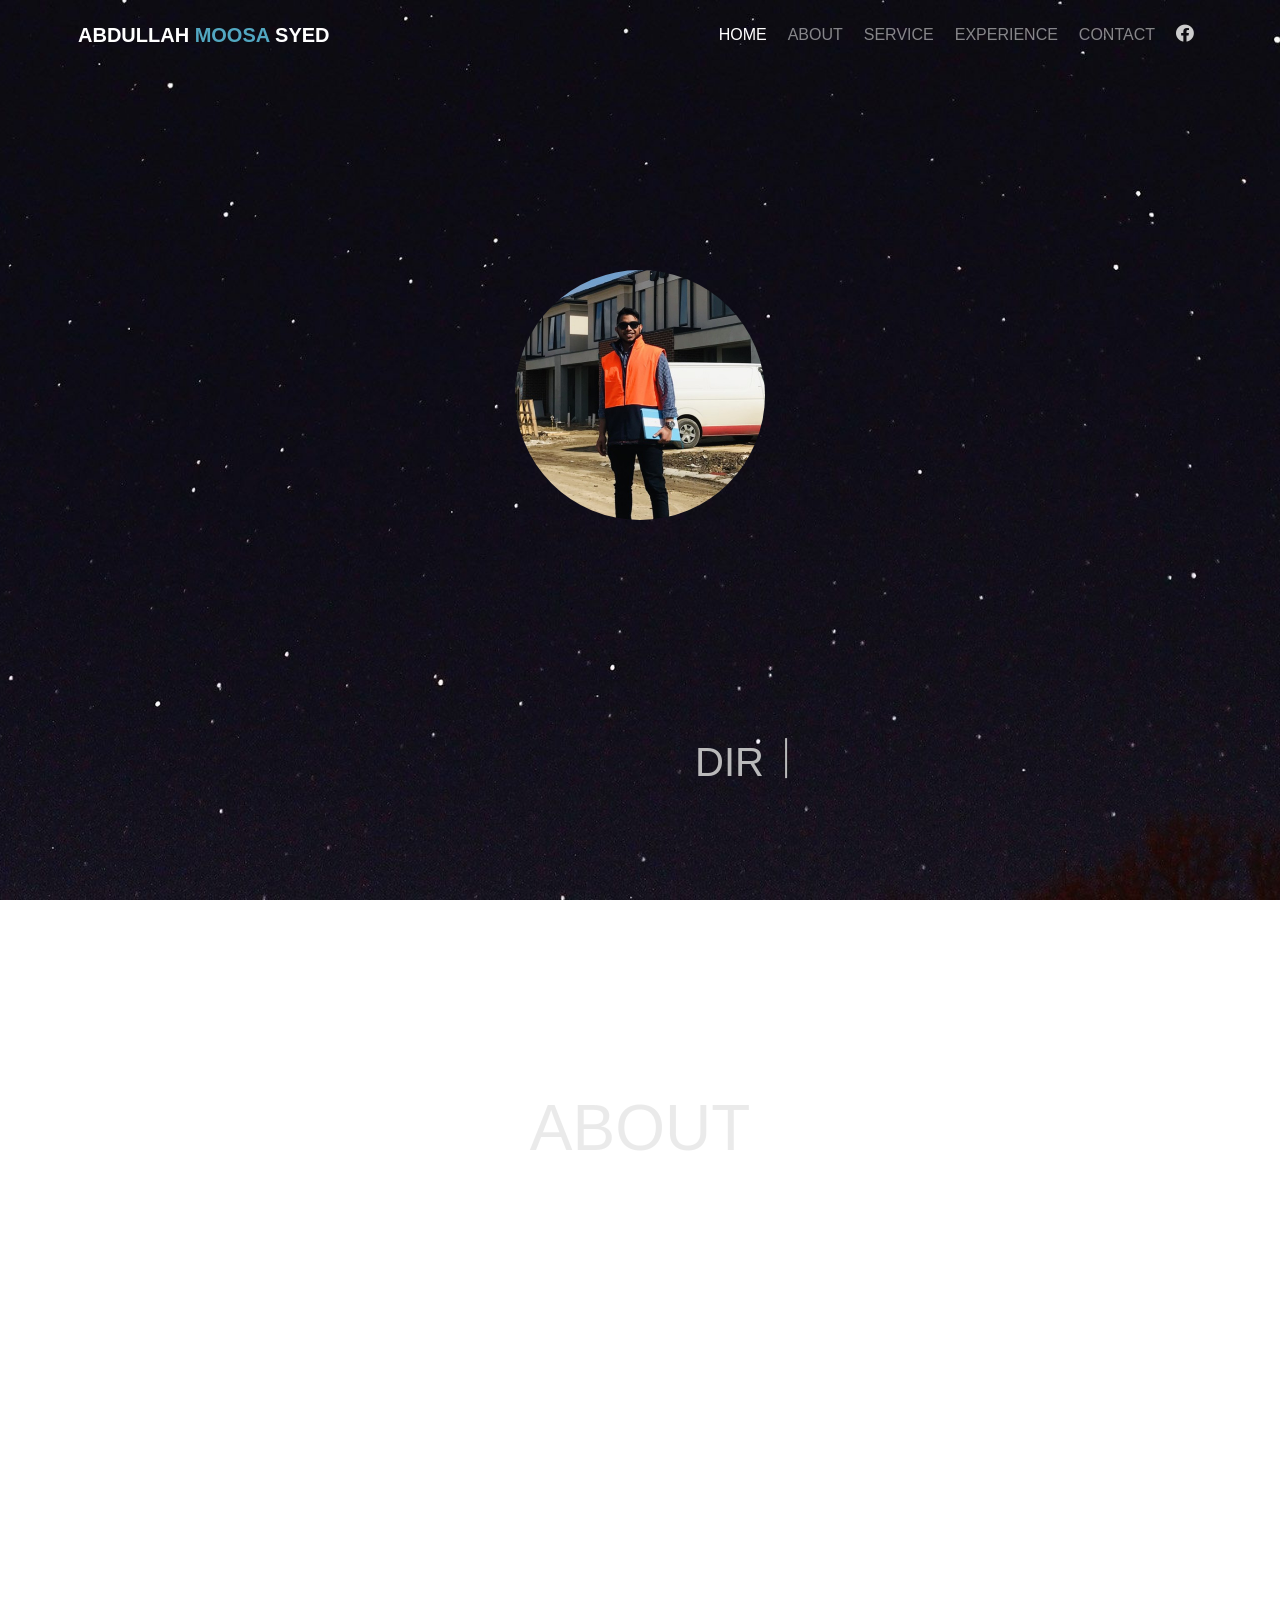
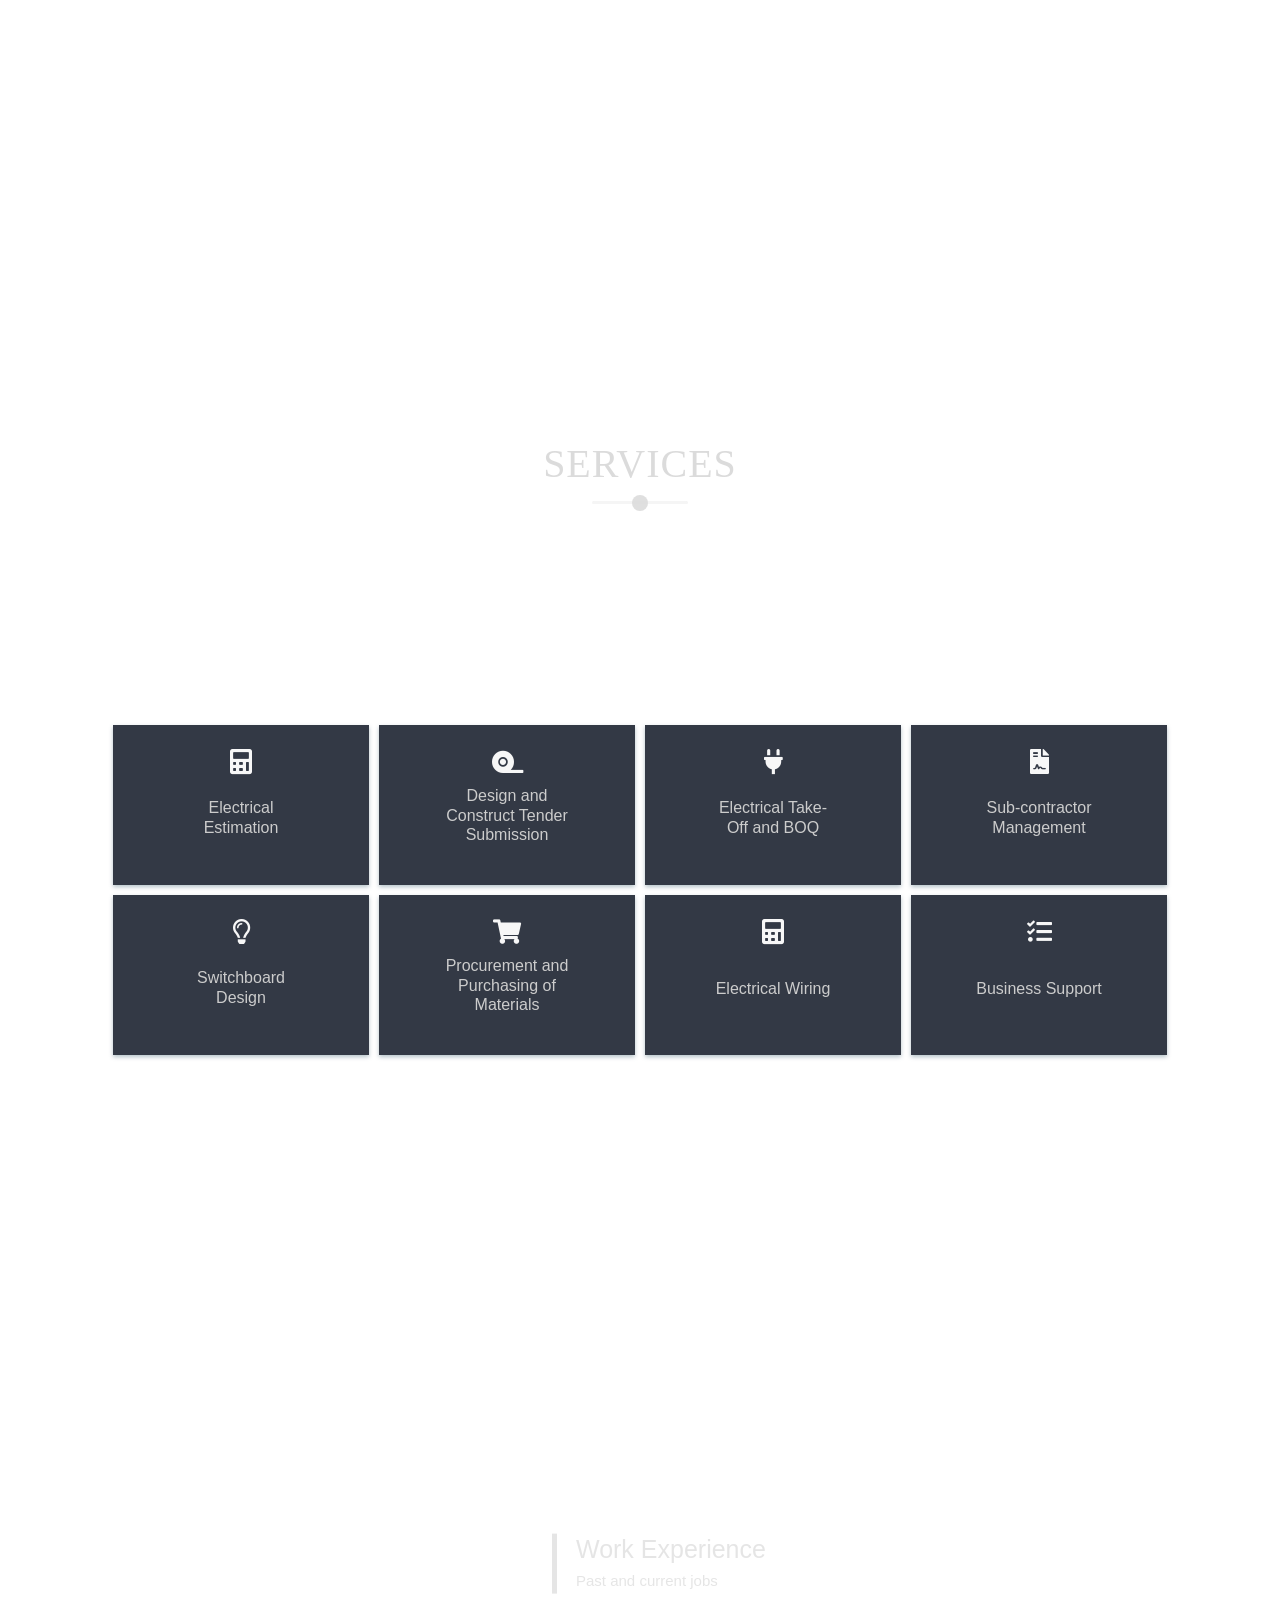
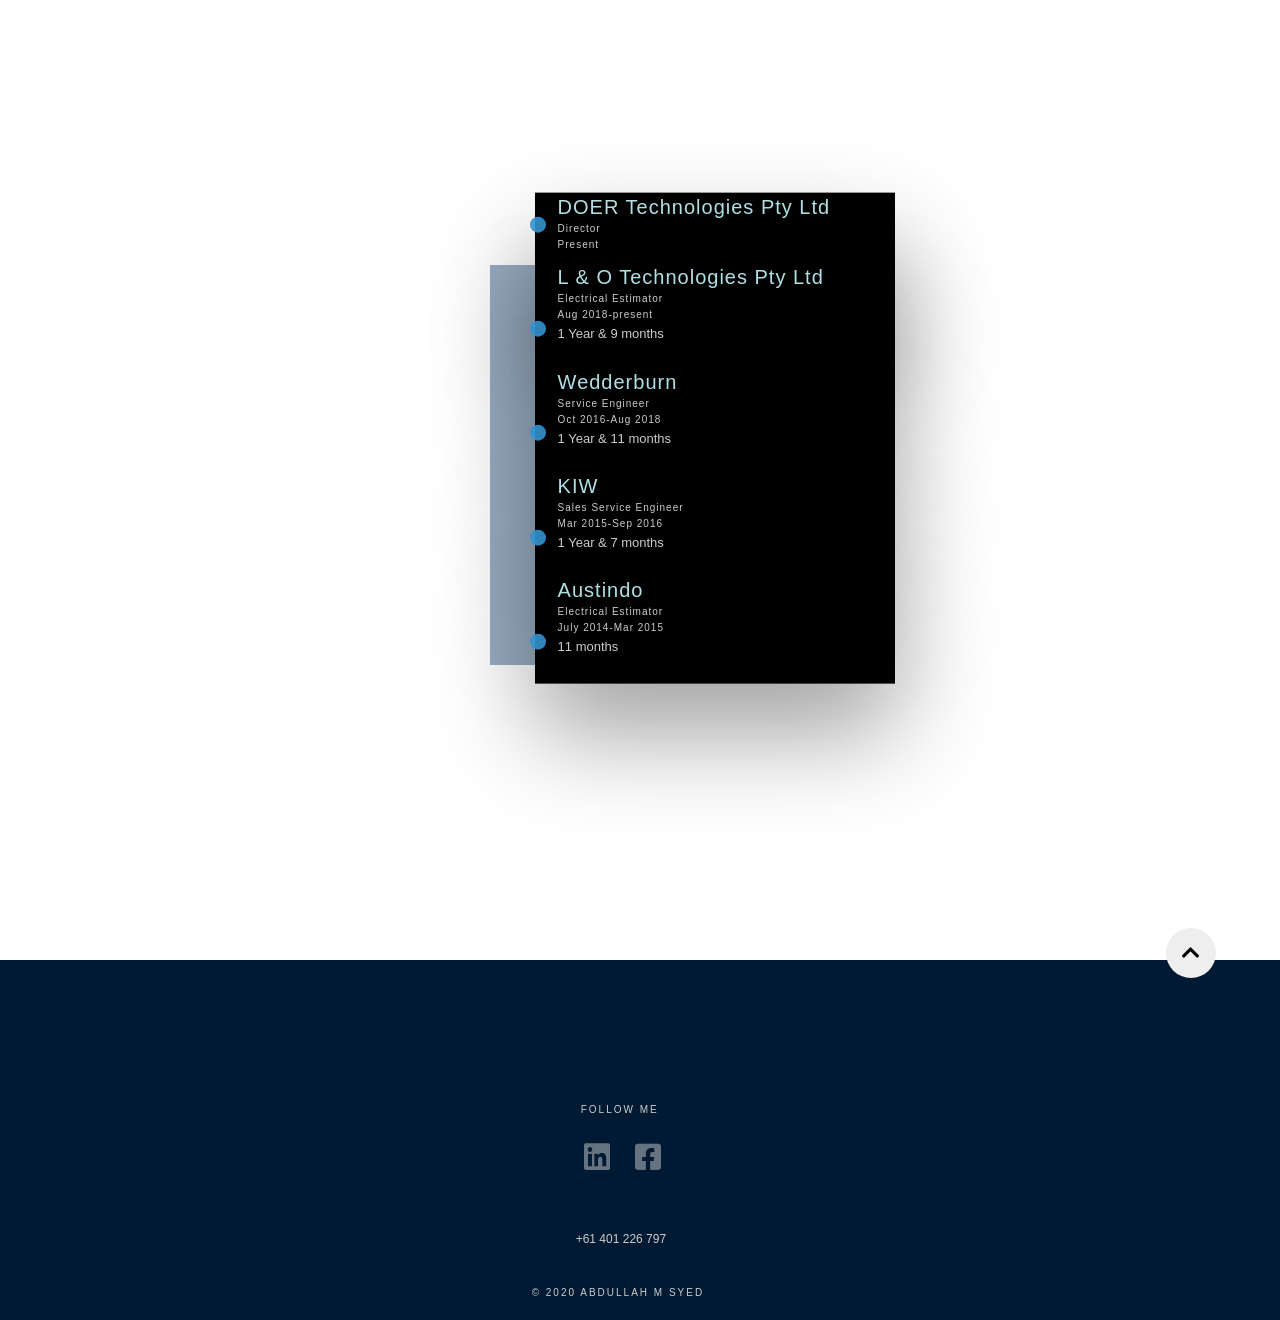
<file: index.html>
<!DOCTYPE html>
<html lang="en">
<head>
    <meta charset="UTF-8">
    <meta name="viewport" content="width=device-width, initial-scale=1.0">
    <title>Abdullah</title>
    <link rel="stylesheet" href="https://unpkg.com/aos@next/dist/aos.css" />
    <link rel="stylesheet" href="https://use.fontawesome.com/releases/v5.11.2/css/all.css">
    
    <link rel="stylesheet" href="https://stackpath.bootstrapcdn.com/bootstrap/4.3.1/css/bootstrap.min.css" integrity="sha384-ggOyR0iXCbMQv3Xipma34MD+dH/1fQ784/j6cY/iJTQUOhcWr7x9JvoRxT2MZw1T" crossorigin="anonymous">
    <link rel="stylesheet" href="style.css">
    
</head>
<body>
    
        <nav class="navbar navbar-expand-lg navbar-dark">
          <div class="container text-uppercase p-2">
            <a class="navbar-brand font-weight-bold text-white " href="index.html">Abdullah <span class="text-primary"> Moosa</span> Syed</a>
            <button class="navbar-toggler" type="button" data-toggle="collapse" data-target="#navbarSupportedContent" aria-controls="navbarSupportedContent" aria-expanded="false" aria-label="Toggle navigation">
                <span class="navbar-toggler-icon"></span>
              </button>
    
            <div class="collapse navbar-collapse" id="navbarSupportedContent">
              <ul class="navbar-nav ml-auto">
                <li class="nav-item active">
                  <a class="nav-link" href="#extra">Home <span class="sr-only">(current)</span></a>
                </li>
                <li class="nav-item">
                  <a class="nav-link" href="#about">About</a>
                </li>
                
                <li class="nav-item">
                  <a class="nav-link" href="#services">Service</a>
                </li>
                <li class="nav-item">
                    <a class="nav-link" href="#experience">Experience</a>
                  </li> 
                <li class="nav-item">
                  <a class="nav-link" href="#contact">Contact</a>
                </li> 
              
                <li class="nav-item">
                    <a class="nav-link"href="https://www.google.com"><i class="fab fa-facebook"></i></a>
                  </li>  
                
                
              </ul>
              
            </div>
            </div>
          </nav>

        <section class="header">
                           <img src="abilo.jpg" class="image" alt="abilo">
                           <h1 class="text-middle"> 
                            <span class="txt-type"></span> <span class="cursor"> &nbsp; </span>
                           </h1>   
                        
                           
        </section>
  


         <section class="about-me" id="about">
            <div class="about-container">
                
                    <div class="content">
                        <h1 class="font">About</h1>
          
                        <p data-aos="fade-up" data-aos-delay="500">
                          Abdullah Syed started his career from high school by helping <br>
                          his father in his construction projects.After graduating as an <br>
                          Electrical Engineer from the Swinburne University of Technology, <br>
                          he has worked in roles of Field Service Engineer, Sales Engineer, <br>
                          and Electrical Estimator.He is competent in Electrical Design and <br>
                          Cost Consultation, Project Management, Technical Sales, and Estimation. <br> <br>
                          Abdullah as a director of DOER Technologies Pty Ltd is committed to provide efficient <br> 
                         and cost-effective Engineering services in Electrical and Mechanical industries.
                        </p>

                        <div class="social-media" data-aos="fade-up" data-aos-delay="400">
                            <ul class="nav-list">
                                <li><a class="icon-link" href="https://www.linkedin.com/in/abdullah-m-syed-02b44915a/"><i class="fab fa-linkedin"></i></a></li>
                                <li><a class="icon-link" href="https://www.facebook.com/abdullah.m.syed?ref=br_rs"><i class="fab fa-facebook-square"></i></a></li>
                                
                            </ul>
                        </div>
                  </div>
              </div>
        </section>


        <section class="services" id="services">
            <div class="section-header">
                <h1>Services</h1>
                
            </div>
            <br>
            <br>
            <br>
            <br>
              <div class="service">
               <div class="container">
                   <div class="service-content">
                     <div class="service-box">

                       <div class="icon-box">
                        <i class="fas fa-calculator"></i>
                       </div>
                       <h3>Electrical Estimation</h3>
                     </div>

                     <div class="service-box">

                      <div class="icon-box">
                        <i class="fas fa-tape"></i>
                      </div>
                      <h3>Design and Construct Tender Submission</h3>
                    </div>

                    <div class="service-box">

                      <div class="icon-box">
                        <i class="fas fa-plug"></i>
                      </div>
                      <h3>Electrical Take-Off and BOQ</h3>
                    </div>

                    <div class="service-box">

                      <div class="icon-box">
                        <i class="fas fa-file-contract"></i>
                      </div>
                      <h3>Sub-contractor Management</h3>
                    </div>

                  </div>
                </div>
                    <div class="container">
                      <div class="service-content">
                    <div class="service-box">

                      <div class="icon-box">
                        <i class="far fa-lightbulb"></i>
                      </div>
                      <h3>Switchboard Design</h3>
                    </div>

                    <div class="service-box">

                      <div class="icon-box">
                        <i class="fas fa-shopping-cart"></i>
                      </div>
                      <h3>Procurement and Purchasing of Materials</h3>
                    </div>

                    <div class="service-box">

                      <div class="icon-box">
                       <i class="fas fa-calculator"></i>
                      </div>
                      <h3>Electrical Wiring</h3>
                    </div>

                    <div class="service-box">

                      <div class="icon-box">
                        <i class="fas fa-tasks"></i>
                      </div>
                      <h3>Business Support</h3>
                    </div>
                  </div>
                </div>

              </div>     
                  </section>

  
   

  <section class="experience" id="experience">
           <div class="section-heading">
               <h1>Work Experience</h1>
               <h6>Past and current jobs</h6>
           </div>

           <div class="jobs">
            <ul>
                <li class="date">
                <h1>DOER Technologies Pty Ltd</h1>
                 <h6>Director</h6>
                 <h6 class="data">Present</h6>
                </li>
                <li class="date">
                    <h1>L & O Technologies Pty Ltd</h1>
                     <h6>Electrical Estimator</h6>
                     <h6 class="data">Aug 2018-present</h6>
                     <p>1 Year & 9 months</p>
                </li>
                <li class="date">
                    <h1>Wedderburn</h1>
                    <h6>Service Engineer</h6>
                    <h6 class="data">Oct 2016-Aug 2018</h6>
                    <p>1 Year & 11 months</p>
               </li>
               <li class="date">
                   <h1>KIW</h1>
                    <h6>Sales Service Engineer</h6>
                    <h6 class="data">Mar 2015-Sep 2016</h6>
                    <p>1 Year & 7 months</p>
               </li>
                   <li class="date">
                   <h1>Austindo</h1>
                    <h6>Electrical Estimator</h6>
                    <h6 class="data">July 2014-Mar 2015</h6>
                    <p>11 months</p>
                   </li>
            </ul>

        </div>
  </section>



  
<footer class="copyright">
    <div class="up" id="up" onclick="topFunction()">
        <i class="fas fa-chevron-up"></i>
        </div>
        <div class="social-media">
          <h6>FOLLOW ME</h6>
          <ul class="nav-list">
              <li><a class="icon-link" href="https://www.linkedin.com/in/abdullah-m-syed-02b44915a/"><i class="fab fa-linkedin"></i></a></li>
              <li><a class="icon-link" href="https://www.facebook.com/abdullah.m.syed?ref=br_rs"><i class="fab fa-facebook-square"></i></a></li>
              
          </ul>
      </div>
      <h5 class="number">+61 401 226 797</h5>
    <p>&copy; 2020 ABDULLAH M SYED</p>
    
</footer>














          
    <script src="https://code.jquery.com/jquery-3.3.1.slim.min.js" integrity="sha384-q8i/X+965DzO0rT7abK41JStQIAqVgRVzpbzo5smXKp4YfRvH+8abtTE1Pi6jizo" crossorigin="anonymous"></script>
    <script src="https://cdnjs.cloudflare.com/ajax/libs/popper.js/1.14.7/umd/popper.min.js" integrity="sha384-UO2eT0CpHqdSJQ6hJty5KVphtPhzWj9WO1clHTMGa3JDZwrnQq4sF86dIHNDz0W1" crossorigin="anonymous"></script>
    <script src="https://stackpath.bootstrapcdn.com/bootstrap/4.3.1/js/bootstrap.min.js" integrity="sha384-JjSmVgyd0p3pXB1rRibZUAYoIIy6OrQ6VrjIEaFf/nJGzIxFDsf4x0xIM+B07jRM" crossorigin="anonymous"></script>
    <script src="https://unpkg.com/aos@2.3.1/dist/aos.js"></script>
    <script src="script.js"></script>
</body>
</html>
</file>
<file: style.css>
@import url('https://fonts.googleapis.com/css2?family=Lato&family=Railway:wght@400;500&display=swap');
@import url('https://fonts.googleapis.com/css2?family=Tenali+Ramakrishna&display=swap');

html{
    scroll-behavior: smooth;
}
*{
    margin: 0;
    padding: 0;
    box-sizing: border-box;
}

body{
    font-family: 'Raleway', sans-serif;
    line-height: 1.4;
    color: #ccc;
    background: url(bg.jpg) no-repeat center;
    background-size: cover;
    height: 100vh;
    overflow-x: hidden;
    width: 100%;
    background-attachment: fixed;
}
                                             /* nav */




.nav-link{
    text-align: center;
    margin-left: 5px;
}
.fab{
    color: #ccc;
    font-size: large;
    
}
.navbar-nav li a:hover{
    border-bottom:2px solid #52a7c1;
    color: #fff;
    
}

                                       /* header strat */







   .txt-type{
    font-weight: normal;
    color:   #ccc;
    width: 100%;
opacity : 0.9;
}
.text-primary{
    color:#52a7c1 !important ;
}
.header{
    width: 100%;
    display: flex;
	min-height: 100vh;
	justify-content: center;
    align-items: center;
    
}

.text-middle{
position: absolute;
top: 85%;
left: 60%;
transform: translate(-80%,-56%);
}

.image{
    position: absolute;
    top: 30%;
    margin-bottom: auto;
    border-radius: 100%;

    height: 250px;
}
.txt-type::after{
  content: '';
  position: absolute;
  width: 1px;
  height: 40px;
  border-right: 2px solid #ccc;
  right:-.5px;
  animation: blink .5s infinite ease;
font-size:23px;
}

@keyframes blink{
  0%{
    opacity: 0;
  }
100%{
  opacity: 1;
}
  
}



                                      /* About page strat */







.about-me{
   height:100vh ; 
    width: 100%;
   text-align: center;
    margin-top: 120px;
  
}


.content{
      /* left: 10%; 
     position: absolute;
    top: -150%;  */
    /* transform: translate(-50%,-50%);  */
    /* margin: 0 auto; */
    display: inline-block;
}

.content p{
    text-align: center;
    line-height: auto;
    font-family: 'Raleway';
    color: #ccc;
    overflow: hidden;
    font-size: larger;
    letter-spacing: 1px;
  }
  .content h1{
    text-align: center;
    text-transform: uppercase;
    color: #ccc;
    opacity:0.4 ;
    font-size: 4em;
    margin-bottom: 30px;
    overflow: hidden;
    margin: 0 auto;
    padding-bottom: 30px;
  }


  .social-media{
    /* position: absolute;
    top: 100%;
    right: 40%; */
    margin: 0 auto;
    

}
.nav-list{
    list-style: none;
    overflow: hidden;
    display: flex;
    align-items: center;
    justify-content: center;
 }

 .icon-link{
    margin:30px 5px 5px 20px;
    font-size: 40px;
    color: #8a8a8a;
    opacity: 0.5;
    transition: 0.5s ease;
}
.fa-facebook-square:hover,
.fa-linkedin:hover,
.fa-instagram-square:hover{
    color: #3b5998;
    opacity: 1;
    transform: translateY(-5px);
}

.fa-facebook-square,
.fa-linkedin,
.fa-instagram-square
{
    font-size: 30px;
    padding-top: 8px;
    transition: all .4s;
}


                            /* Services part start */






.services{
    margin: 50px auto;
    height: 100vh;
    position: relative;
}


.section-header{
    align-items: center;
    justify-content: center;
    text-align: center;
    margin-top: 50px;
    margin-bottom: 100px;
    color: #ccc;
    opacity: 0.7;
  }
  .section-header h1{
    font-size: 40px;
    margin-bottom: 2px;
    font-family: 'Raleway','sans sarif';
    letter-spacing: 1px;
    position: relative;
    text-transform: uppercase;
  }
  .section-header h6{
    position: relative;
    margin-bottom: 60px;
  }
  .section-header h1::after{
    content: '';
    height: 3px;
    width: 6rem;
    background-color: #ccc;
    border-radius: .8rem;
    bottom: -1rem;
    left: 50%;
    transform: translateX(-50%);
    position: absolute;
    opacity: 0.3;
    
  }
 
  .section-header h1::before{
    content: '';
    height: 1rem;
    width: 1rem;
    background-color: #ccc;
    border-radius: .8rem;
    bottom: -1.4rem;
    left: 50%;
    transform: translateX(-50%);
    position: absolute;
    opacity: 0.9;
    
  }
.service{
  position: absolute;
  top: 50%;
  left: 50%;
  transform: translate(-50%,-50%);
}
  .container{
    margin: 0 auto;
    display: flex;
  flex-wrap: wrap;
    
  }
  .service-content{
    font-family: 'Roboto',sans-serif;
    font-size: 6px;
    display: flex;
  }
  
  .service-box{
    background-color: #333945;
    filter: drop-shadow(0px 2px 2px #2c536459);
    color: #ccc;
    height: 160px;
    width: 20vw ;
    padding: 20px;
    margin: 5px;
    text-align: center;
    position: relative;
    cursor:pointer;
  }
  
  .service-box h3{
    font-size: 16px;
    position: absolute;
    top: 60%;
    left: 50%;
    transform: translate(-50%,-60%);
  }
  
  .icon-box{
    height: 100px;
    font-size: 25px;
    color: #f7f7f7;
  }



                                 /* Experience part start */









.experience{
    margin-top: 50px;

    height: 100vh;
    width: 100%;
    position: relative;
}
.section-heading{
    position: relative;
    top: 20%;
    left: 65%;
    transform: translate(-20%,-65%);
}

.section-heading h1{
    color: #ccc;
    opacity: 0.5;
    font-size: 25px;
}

.section-heading h6{
    font-size: 15px;
    opacity: .5;
}

.section-heading::after{
    content: "";
    position: absolute;
    top: 0;
    left: -1.5rem;
    height: 60px;
    width: 5px;
    background-color: #ccc;
    opacity: .5;
    z-index: 10000;
}

.jobs{
    
    height: 100vh;
    width:50%;
    position:absolute;
    top: 80%;
    left: 50%;
    transform: translate(-50%,-50%);
   
}


  .jobs::before{
    content: '';
    position: absolute;
    left: 50%;
    top: 45%;
    transform: translate(-50%,-50%);
    height: 400px;
    width: 300px;
    background-color: #003366;
    z-index: -1;
    opacity: 0.4;
    
  }
  .jobs ul{
    position: relative;
    list-style: none;
    top: 42%;
    display: flex;
    flex-direction: column;
    left: 85%;
    transform: translate(-50%,-50%);
    
    
  }
  .jobs li::after{
    content: '';
    position: absolute;
    left: -2%;
    top: -4%;
    height: 110px;
    width: 360px;
    background-color: black;
    padding-top:10px;
    z-index:-1;
    opacity: 1;
    filter: drop-shadow(0px 50px 50px rgba(0, 0, 0, 0.363));
  }

  .jobs li::before{
    content: '';
    height: 1rem;
    width: 1rem;
    background-color:#3292ce;
    opacity:0.9;
    border-radius: .8rem;
    bottom: 1.4rem;
    left: -1.5%;
    transform: translateX(-50%);
    position: absolute;
    
  }
  .jobs .date{
    padding-left:10px;
    margin-left: 10px;
    margin-bottom: 10px;
    position: relative;
    left:-1%;
    top: -3%;
  }

  .jobs .date h1{
    font-size: 20px;
    margin-bottom: 4px;
    letter-spacing: 1px;
    color: #b0e0e6;
  }
  .jobs ul .date h6{
    font-size: 10px;
    margin-bottom: 4px;
    letter-spacing: 1px;
  }
 .date p{
   font-size: 13px;
 }


                               /*Contact starts here  */
/* .contact{
     width: 100%;
     display: flex;
     min-height: 500px;
     align-items: center;
     justify-content: center;
     position: relative;
     margin-top: 300px;
 }
 .contact-heading{
    text-align: center;
    margin-top: 70px;
    color: #ccc;
    opacity: 0.7;
    margin-bottom: 70px;
    position: absolute;
    top:-20%;
    left: 50%;
    transform: translate(-50%,-50%);
   }
   .contact-heading h1{
    text-transform: uppercase;
    letter-spacing: 2px;
    font-size: 35px;
    margin-bottom: 10px;
    font-weight:600;
  }
  .contact-heading h6{
    text-transform: uppercase;
    letter-spacing: 2px;
    font-size: 10px;
    margin-bottom: 10px;
    font-weight:lighter;
  }
  form{
    width: 50%;
    margin: 0 auto;
  
  }
  form label{
    font-size: 16px;
    margin-bottom: 15px;
  }
  input,
  select,
  textarea{
    width: 100%;
    padding: 1rem;
    margin-bottom:6px;
    border: none;
    margin-top: 6px;
  }
  input[type="submit"]{
    width: initial;
    background-color:  #b0e0e6;
    color:black;
    padding: 10px 10px;
    border-radius: .4rem;
    font-size: 1rem;
    transition: background-color 0.6s;
    cursor: pointer;
  }
  input[type="submit"]:hover{
    background-color: black;
    color:#25a0b1 ;
    
  }
   */
  
  .copyright{
    width: 100%;
    height: 40%;
    background-color:#001a33;
    text-align: center;
    padding: 2px 2px;
    top: 30%;
    position: relative;
    margin: 0 auto;
    
  }

  .social-media h6 {
    text-transform: uppercase;
    letter-spacing: 2px;
    font-size: 10px;
    margin-bottom: 10px;
    font-weight: lighter;
    right: -5%;
    position: relative;
}
  .copyright p{
    text-align: center;
    padding: 2px 2px;
    letter-spacing: 2px;
    margin: 0 auto;
    position: absolute;
    top: 90%;
    left: 48%;
    transform: translateX(-48%);
    font-size: 10px;
  }
 .copyright .social-media{
    position: absolute;
    top: 40%;
    right: 48%;
    

}
.copyright .nav-list{
    list-style: none;
    overflow: hidden;
    display: flex;
    align-items: center;
    justify-content: center;
 }
 .fa-instagram-square{
  margin:30px 5px 5px 20px;
  font-size: 40px;
  background-color: #8a8a8a;
  opacity: 0.5;
  transition: 0.5s ease;
  z-index: 1000;
 }
  .up{
    position: absolute;
    height: 50px;
    width: 50px;
    background-color: #eee;
    top: -2rem;
    right: 4rem;
    border-radius: 60%;
    display: flex;
    animation: pulse 2s infinite;
    cursor: pointer;
  }
  .up i{
    font-size: 20px;
    color: black;
    margin: auto;
  }
  
  @keyframes pulse{
    0%{
      box-shadow: 0 0 0 0 rgba(52, 73, 94, 0.99);
    }
    70%{
      box-shadow: 0 0 0 2rem rgb(53, 82, 112, 1);
    }
    100%{
      box-shadow: 0 0 0 0 rgba(52, 73, 94, 0.99);
    }
  }

.number{
  position: relative;
  top: 70%;
  font-size: 12px;
  margin-top: 10px;
  padding: 10px;
  right: 1.5%;
}








                                 /* Media queries */


@media only screen and (max-width: 768px){
    body{
    font-family: 'Raleway', sans-serif;
    line-height: 1.4;
    color: #ccc;
   background:#35586C;
    height: 100vh;
    overflow-x: hidden;
    width: 100%;
    background-attachment: fixed;
}


.header{
  min-height:80vh;
}
    .image{
        position: absolute;
        top: 40%;
        margin-bottom: auto;
        border-radius: 100%;
    
        height: 190px;
    }
    .text-middle{
        position: absolute;
        top: 80%;
        left: 60%;
        transform: translate(-80%,-60%);
        font-size: medium;
        
        }
        
        .text-type{
          width: 100%;
          font-size:medium;
        }
        .txt-type::after{
          height: 20px;
        }
        .navbar-brand{
            font-size: 14px;
        }
        
        .about-img img{
            height: 200px;
            border-radius: 2px;
            margin-bottom: 50px;
            position: relative;
            left: 20%;
            top: 22%;
        }
        /* .content{
            left: 25%;
            position: absolute;
            top: 40%;
        } */
        .content h1{
          margin:30px auto;
          
        }
        .content p{
            /* position: absolute;
            left: -20%; */
            font-size: large;
            text-align: center;
            display: inline-block !important;
        }
        .social-media{
             /* position: absolute;
            top: 400%;
            right: 40%;
            margin-bottom: 20px;

            margin: 0 auto;  */

            display: none;
        
        }



.services{
    margin-top: 120px;
    height: 70vh;
   
}

.container{
  margin: 0 auto;
}
.service-content{
  font-family: 'Roboto',sans-serif;
  
}


.service-box h3{
  font-size: 13px;
}

.service-box {
  background-color: #2c5364c2;
  filter: drop-shadow(0px 2px 2px #2c536459);
  color: rgba(180, 179, 179, 0.836);
  height: 150px;
  width: 23.5vw;
  padding: 10px;
  margin: 2px;
  text-align: center;
  position: relative;
}

.experience{
  margin-top: 200px;
}

.section-heading {
  position: relative;
  top: 20%;
  left: 50%;
  transform: translate(-20%,-65%);
}
.jobs::before{
   display: none;
}
.jobs li::after {
    content: '';
    position: absolute;
    right: 10%;
    top: -20%;
    height: 180px;
    width: 320px;
    background-color: black;
    z-index: -1;
    opacity: 1;
    filter: drop-shadow(0px 50px 50px rgba(0, 0, 0, 0.363));
}

.jobs ul {
    position: relative;
    list-style: none;
    top: 50%;
    display: flex;
    flex-direction: column;
    left: 10%;
    right: 10%;
    transform: translate(-50%,-50%);
}

.jobs li::before {
    content: '';
    height: 1rem;
    width: 1rem;
    background-color:#3292ce;
    border-radius: .8rem;
    bottom: 1.4rem;
    left: -1.5%;
    transform: translateX(-50%);
    position: absolute;
    opacity: 0.9;
}

.contact-heading{
    position: absolute;
    top: -20%;
}

.copyright .social-media {
  position: absolute;
  top: 40%;
  right: 38%;
}
.social-media h6 {
  text-transform: uppercase;
  letter-spacing: 2px;
  font-size: 10px;
  margin-bottom: 10px;
  font-weight: lighter;
  right: -5%;
  position: relative;
}
.number {
  position: relative;
  top: 70%;
  font-size: 15px;
  
  padding: 10px;
  right: 1%;
}
}
</file>
